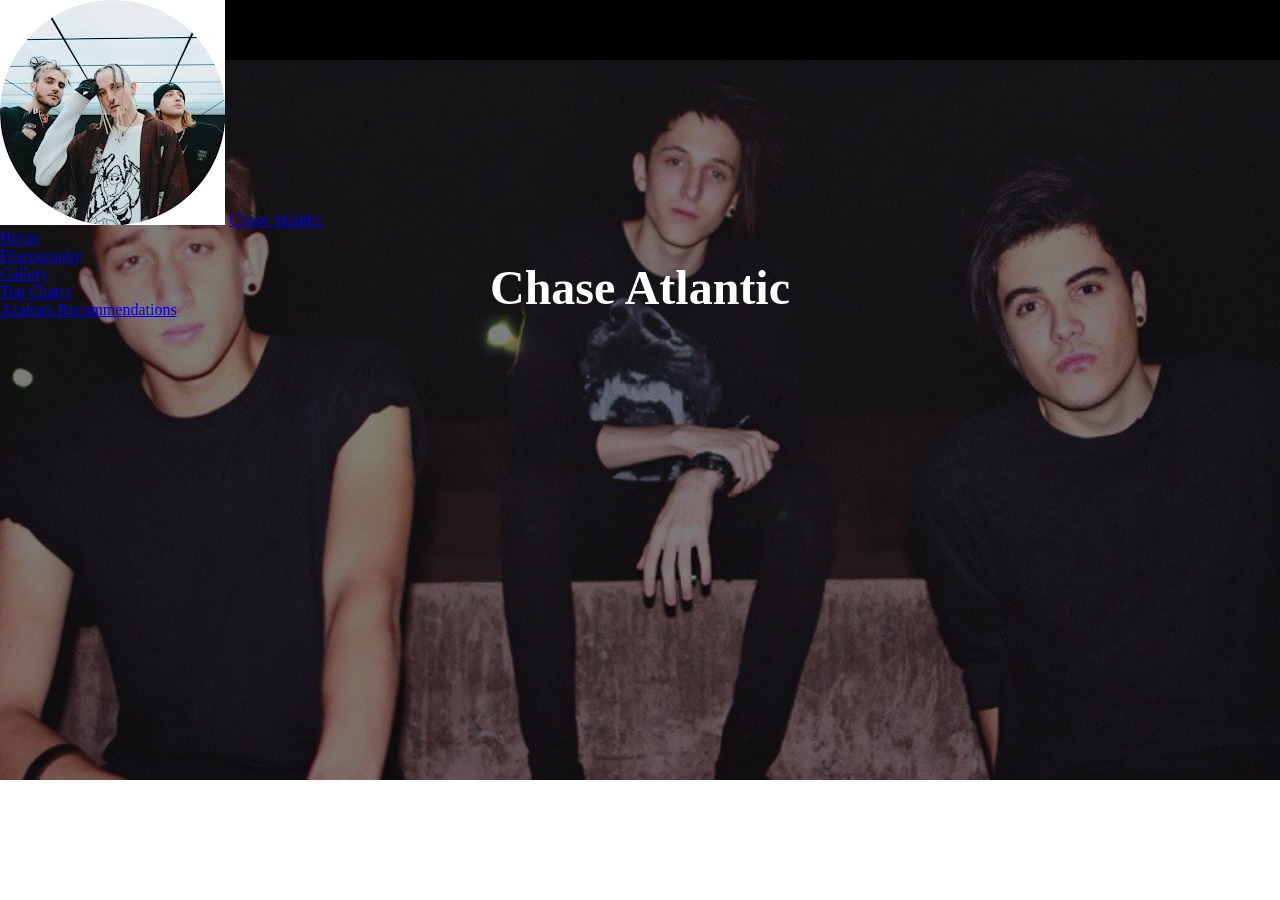
<file: index.html>
<!DOCTYPE HTML>
<html lang="en">
<head>
    <meta charset="UTF-8">
    <meta name="viewport" content="width=device-width, initial-scale=1.0">
    <title>Chase Atlantic-Home</title>
    <link rel="icon" href="chase_atlantic.jpg">
    <link rel="stylesheet" href="style.css">
</head>
<body>
<header>
    <nav class="navbar">
     <img src="images/chase_atlantic.jpg">
     <a href="#">Chase Atlantic</a>
        <div class="navlinks">
            <ul>
             <li><a href="index.html">Home</a></li>
             <li><a href="html/discography.html">Discography</a></li>
             <li><a href="html/gallery.html">Gallery</a></li>
             <li><a href="html/topcharts.html">Top Charts</a></li>
             <li><a href="html/favsongs.html">Azalea's Recommendations</a></li>
            </ul>
         </div>
    </nav>
</header>
<main>
    <section class="hero">
        <h1 id="hero-header">Chase Atlantic</h1>
    </section>
    <section class="main-content">
        
    </section>


</main>
<footer>

</footer>
</body>
</html>
</file>
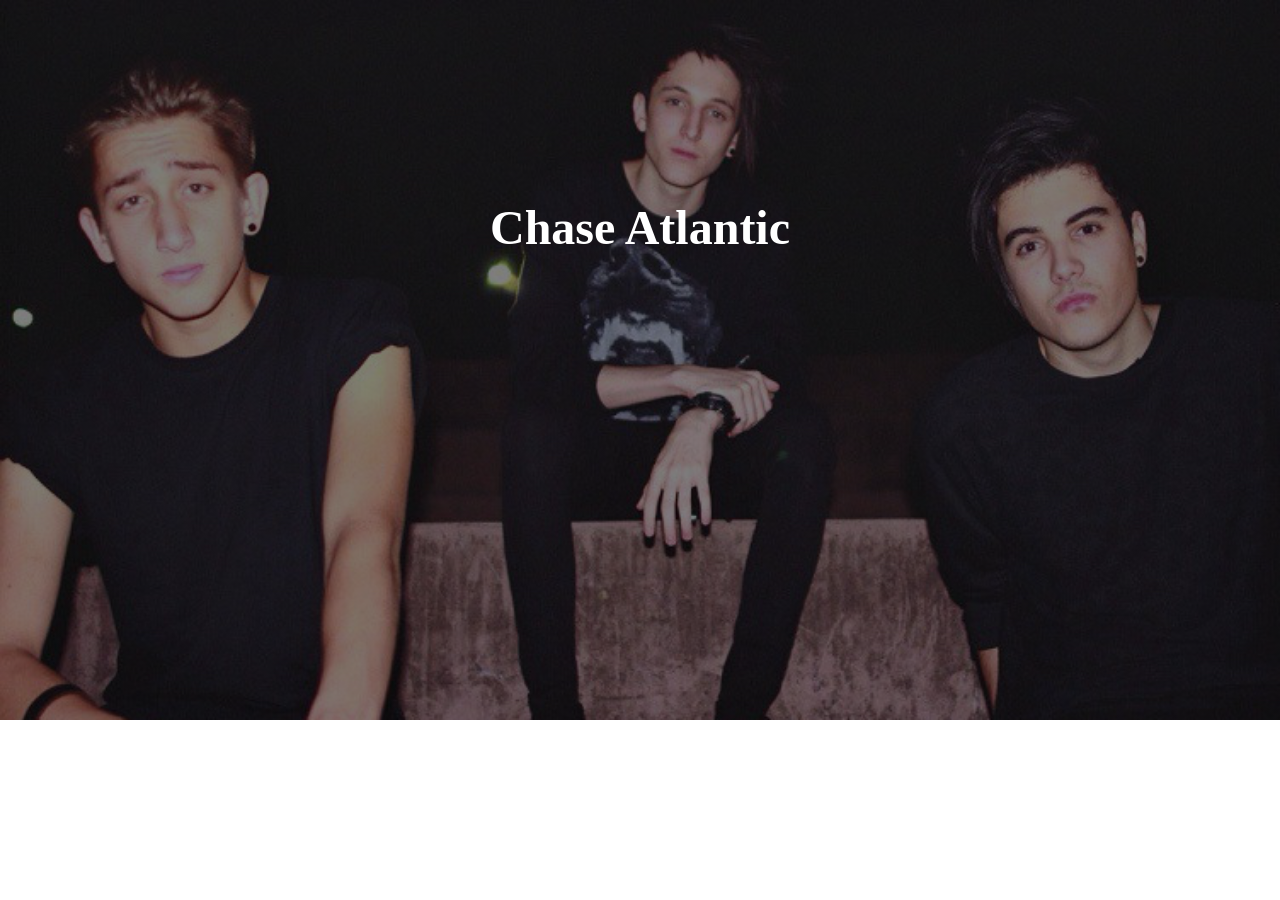
<file: html/index.html>
<!DOCTYPE HTML>
<html lang="en">
<head>
    <meta charset="UTF-8">
    <meta name="viewport" content="width=device-width, initial-scale=1.0">
    <title>Chase Atlantic-Home</title>
    <link rel="icon" href="chase_atlantic.jpg">
    <link rel="stylesheet" href="../style.css">
</head>
<body>
<header>

</header>
<main>
    <section class="hero">
        <h1 id="hero-header">Chase Atlantic</h1>
    </section>
    <section class="main-content">
        
    </section>


</main>
<footer>

</footer>
</body>
</html>
</file>
<file: style.css>
* {
  margin: 0;
  padding: 0;
  box-sizing: border-box;
}

.navbar {
    background-color: black;
    height: 60px;
}

.hero {
    min-height: 80vh;
    background: linear-gradient(rgba(0, 0, 0, 0.5), rgba(0, 0, 0, 0.5)), url('images/hero_image.jpg');
    background-size: cover;
    background-repeat: no-repeat;
}


#hero-header {
    color: white;
    text-align: center;
    padding-top: 200px;
    font-size: 48px;
}
</file>
